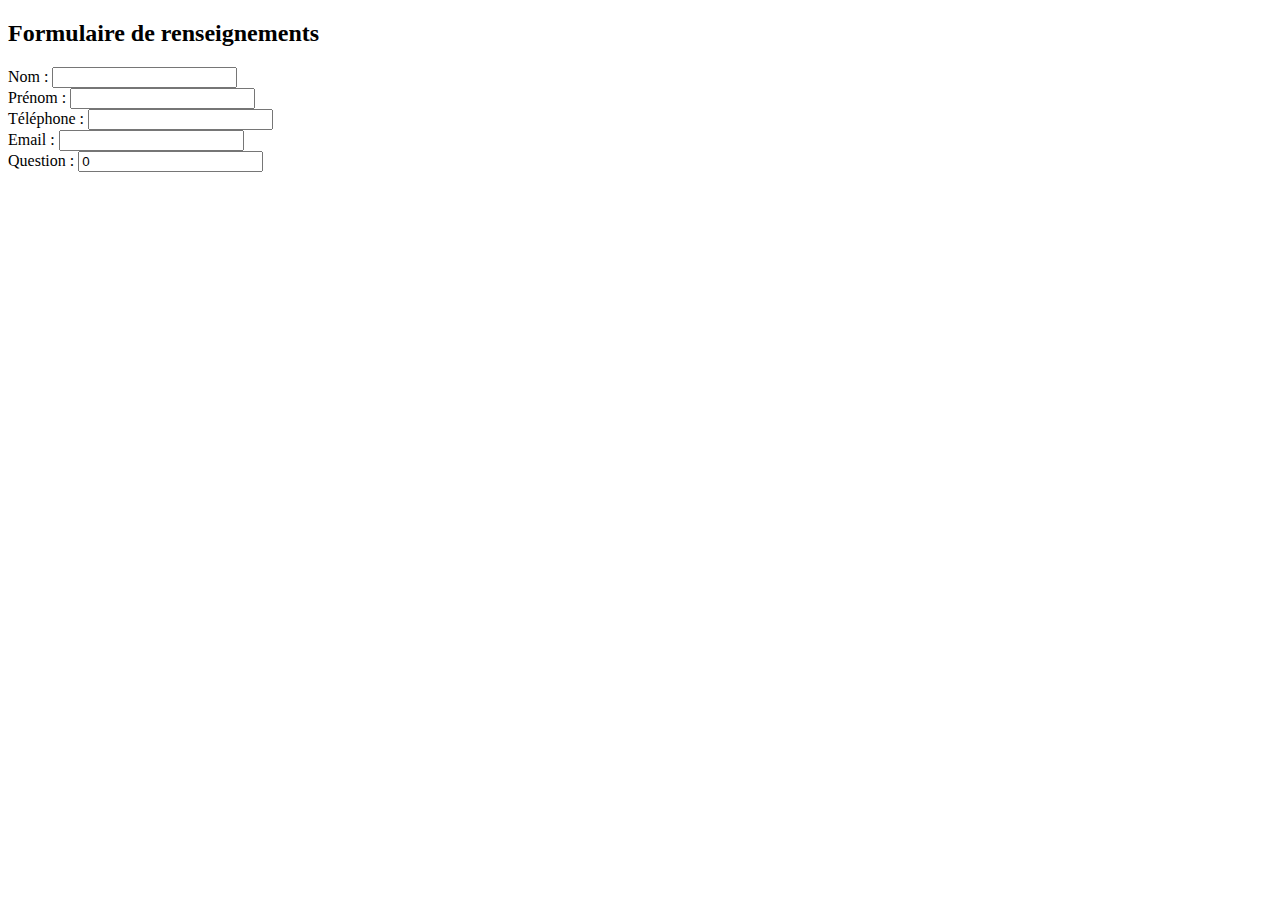
<file: form.html>
<!DOCTYPE html>
<html lang="fr">
<head>
    <meta charset="UTF-8">
    <meta name="viewport" content="width=device-width, initial-scale=1.0">
    <title>Réservation</title>
</head>
<body>
    <h2>Formulaire de renseignements</h2>
    <form action="???" method="POST">
        <label for="nom">Nom :</label>
        <input type="text" id="nom" name="nom" required><br>
        
        <label for="prenom">Prénom :</label>
        <input type="text" id="prenom" name="prenom"><br>
        
        <label for="num_tel">Téléphone :</label>
        <input type="text" id="num_tel" name="num_tel" required><br>
        
        <label for="email">Email :</label>
        <input type="email" id="email" name="email" required><br>
        
        <label for="quantite-Repas-midi">Question :</label>
        <input type="number" id="question" name="quantite-Repas-midi" min="0" value="0"><br>

    </form>
</body>
</html>
</file>
